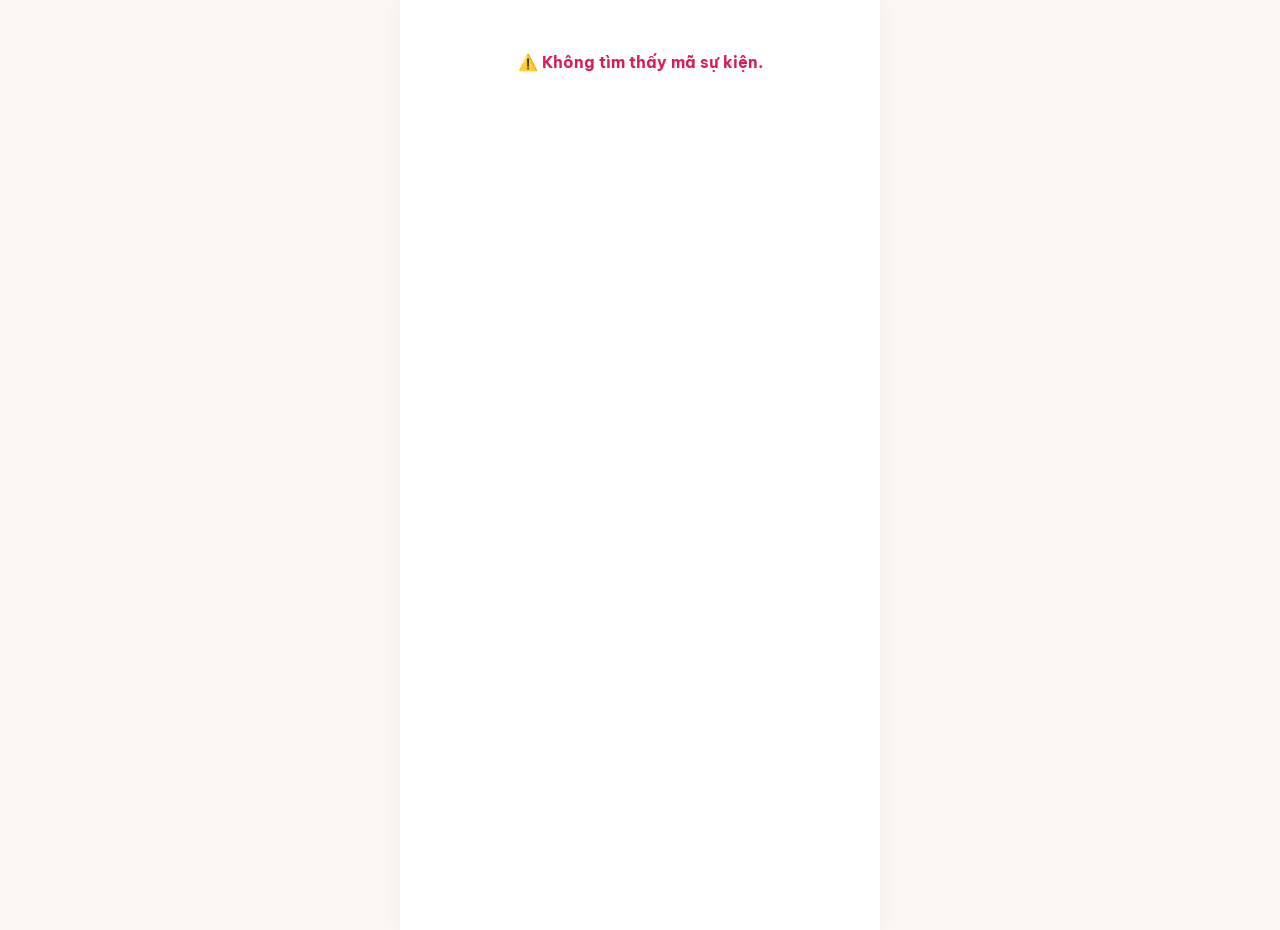
<file: public/chitiet.html>
<!DOCTYPE html>
<html lang="vi">
<head>
    <meta charset="UTF-8">
    <meta name="viewport" content="width=device-width, initial-scale=1.0">
    <title>Thông Tin Chi Tiết Sự Kiện</title>

    <link rel="icon" type="image/png" href="https://raw.githubusercontent.com/TuanLamVi/invite/main/favicon.png">
    <link rel="shortcut icon" type="image/png" href="https://raw.githubusercontent.com/TuanLamVi/invite/main/favicon.png">
    <meta property="og:image" content="https://raw.githubusercontent.com/TuanLamVi/sendinvite/main/logo.jpg">
    <meta property="og:type" content="website">
    <script src="https://sdk.minepi.com/pi-sdk.js"></script>

    <link href="https://fonts.googleapis.com/css2?family=Be+Vietnam+Pro:wght@400;500;600;700&display=swap" rel="stylesheet">
    <style>
        :root { --main-color: #d81b60; --bg-color: #fdf5f6; --text-main: #333; --border: #f8c4d0; }
        body { font-family: 'Be Vietnam Pro', sans-serif; margin: 0; padding: 0; background-color: var(--bg-color); color: var(--text-main); line-height: 1.6; display: flex; justify-content: center; }
        .container { width: 100%; max-width: 480px; background: white; min-height: 100vh; box-shadow: 0 0 20px rgba(0,0,0,0.05); padding-bottom: 30px; }
        
        .header { background: linear-gradient(135deg, #ff9a9e, #fbc2eb); padding: 40px 20px; text-align: center; border-bottom-left-radius: 30px; border-bottom-right-radius: 30px; color: white; margin-bottom: 25px; }
        .header h1 { margin: 0; font-size: 24px; font-weight: 700; text-shadow: 1px 1px 3px rgba(0,0,0,0.2); }
        .header p { margin: 10px 0 0 0; font-size: 15px; opacity: 0.9; }

        /* THIẾT KẾ ĐỒNG HỒ ĐẾM NGƯỢC */
        .countdown-box { display: flex; justify-content: center; gap: 10px; margin: 0 20px 20px 20px; }
        .cd-item { background: #fff0f5; border: 1px solid #fbc2eb; border-radius: 12px; padding: 12px 5px; width: 65px; text-align: center; box-shadow: 0 4px 10px rgba(233, 30, 99, 0.1); }
        .cd-num { font-size: 24px; font-weight: bold; color: #e91e63; display: block; line-height: 1; margin-bottom: 4px; }
        .cd-label { font-size: 11px; color: #666; text-transform: uppercase; font-weight: bold; }
        .cd-finish { text-align: center; font-size: 18px; font-weight: bold; color: #e91e63; margin: 0 20px 20px 20px; padding: 15px; background: #fff0f5; border-radius: 12px; border: 1px dashed #fbc2eb; }

        .content-box { margin: 0 20px 20px 20px; padding: 20px; border: 1px solid var(--border); border-radius: 16px; background: #fff0f5; }
        .info-row { display: flex; align-items: flex-start; margin-bottom: 15px; }
        .info-row:last-child { margin-bottom: 0; }
        .icon { font-size: 20px; margin-right: 12px; min-width: 25px; text-align: center; display: inline-block; }
        .detail strong { display: block; color: var(--main-color); font-size: 13px; text-transform: uppercase; letter-spacing: 0.5px; margin-bottom: 2px; }
        .detail span { font-size: 16px; font-weight: 500; }

        .action-group { padding: 0 20px; display: grid; gap: 12px; }
        .btn { display: flex; align-items: center; justify-content: center; width: 100%; padding: 14px; border-radius: 12px; text-decoration: none; font-weight: 700; font-size: 15px; transition: 0.2s; box-sizing: border-box; text-align: center; border: none; cursor: pointer; }
        .btn-map { background: #4CAF50; color: white; box-shadow: 0 4px 10px rgba(76, 175, 80, 0.3); }
        .btn-call { background: #2196F3; color: white; box-shadow: 0 4px 10px rgba(33, 150, 243, 0.3); }
        .btn-calendar { background: white; color: var(--main-color); border: 2px solid var(--main-color); }
        .btn:active { transform: scale(0.98); }
        .note-section { margin: 25px 20px; text-align: center; font-size: 14px; color: #666; font-style: italic; }

        #loader { text-align: center; padding: 50px 20px; color: var(--main-color); font-weight: bold; }
        #appContent { display: none; }
    </style>
</head>
<body>
    <div class="container">
        <div id="loader">Đang tải thông tin sự kiện... ⏳</div>

        <div id="appContent">
            <div class="header">
                <h1 id="eventTitle">Lễ Thành Hôn</h1>
                <p id="eventNames">Cô Dâu & Chú Rể</p>
            </div>

            <!-- ĐỒNG HỒ ĐẾM NGƯỢC -->
            <div id="countdownContainer"></div>

            <div class="content-box">
                <div class="info-row">
                    <div class="icon">⏰</div>
                    <div class="detail">
                        <strong>Thời gian</strong>
                        <span id="eventTime">Đang cập nhật...</span>
                    </div>
                </div>
                
                <div class="info-row">
                    <div class="icon">📍</div>
                    <div class="detail">
                        <strong>Địa điểm tổ chức</strong>
                        <span id="eventLocation">Đang cập nhật...</span>
                        <div style="font-size: 14px; color: #666; margin-top: 3px;" id="eventAddress"></div>
                    </div>
                </div>
            </div>

            <div class="action-group">
                <a href="#" id="mapLink" target="_blank" class="btn btn-map">🗺️ CHỈ ĐƯỜNG BẰNG BẢN ĐỒ</a>
                <a href="#" id="callLink" class="btn btn-call">📞 GỌI HOTLINE HỖ TRỢ ĐƯỜNG ĐI</a>
                <button onclick="downloadICS()" class="btn btn-calendar">📅 LƯU SỰ KIỆN VÀO LỊCH ĐIỆN THOẠI</button>
            </div>

            <div class="note-section">Sự hiện diện của quý khách là niềm vinh hạnh lớn nhất cho gia đình chúng tôi! ❤️</div>
        </div>
    </div>

    <script>
        const API_URL = "https://script.google.com/macros/s/AKfycbxJWMMOscQWsCGwxdQxcrqmnmJ5wGsYle8ZFt1O6F4bEIr57h188KOi23BdkaTc9hkT/exec"; 

        window.onload = function() {
            const urlParams = new URLSearchParams(window.location.search);
            const templateId = urlParams.get('id');

            if (!templateId) {
                document.getElementById('loader').innerText = "⚠️ Không tìm thấy mã sự kiện.";
                return;
            }

            fetch(API_URL + "?action=read&id=" + templateId)
                .then(res => res.json())
                .then(data => {
                    if (data.error || !data.eventDetails || data.eventDetails === "{}") {
                        document.getElementById('loader').innerText = "⚠️ Sự kiện này chưa được chủ tiệc cập nhật chi tiết!";
                        return;
                    }

                    const ev = JSON.parse(data.eventDetails);
                    document.getElementById('eventTitle').innerText = ev.title || "Sự Kiện";
                    document.getElementById('eventNames').innerText = ev.names || "Chưa cập nhật tên";
                    document.getElementById('eventTime').innerText = ev.time || "Chưa cập nhật giờ";
                    document.getElementById('eventLocation').innerText = ev.location || "Chưa cập nhật địa điểm";
                    document.getElementById('eventAddress').innerText = ev.address || "";
                    
                    if (ev.mapLink) document.getElementById('mapLink').href = ev.mapLink;
                    if (ev.phone) document.getElementById('callLink').href = "tel:" + ev.phone;

                    // KÍCH HOẠT ĐẾM NGƯỢC NẾU CÓ CÀI ĐẶT
                    if (ev.countdown) {
                        startCountdown(ev.countdown);
                    }

                    document.getElementById('loader').style.display = 'none';
                    document.getElementById('appContent').style.display = 'block';
                })
                .catch(err => { document.getElementById('loader').innerText = "⚠️ Mất kết nối máy chủ."; });
        };

        function startCountdown(targetDateStr) {
            const container = document.getElementById('countdownContainer');
            const targetDate = new Date(targetDateStr).getTime();
            
            // Render HTML rỗng trước
            container.innerHTML = `
                <div class="countdown-box" id="cBox">
                    <div class="cd-item"><span class="cd-num" id="cdDays">00</span><span class="cd-label">Ngày</span></div>
                    <div class="cd-item"><span class="cd-num" id="cdHours">00</span><span class="cd-label">Giờ</span></div>
                    <div class="cd-item"><span class="cd-num" id="cdMins">00</span><span class="cd-label">Phút</span></div>
                    <div class="cd-item"><span class="cd-num" id="cdSecs">00</span><span class="cd-label">Giây</span></div>
                </div>
            `;

            const timer = setInterval(() => {
                const now = new Date().getTime();
                const distance = targetDate - now;

                if (distance < 0) {
                    clearInterval(timer);
                    container.innerHTML = '<div class="cd-finish">Sự kiện đang diễn ra! 🎉</div>';
                    return;
                }

                const days = Math.floor(distance / (1000 * 60 * 60 * 24));
                const hours = Math.floor((distance % (1000 * 60 * 60 * 24)) / (1000 * 60 * 60));
                const minutes = Math.floor((distance % (1000 * 60 * 60)) / (1000 * 60));
                const seconds = Math.floor((distance % (1000 * 60)) / 1000);

                document.getElementById('cdDays').innerText = days.toString().padStart(2, '0');
                document.getElementById('cdHours').innerText = hours.toString().padStart(2, '0');
                document.getElementById('cdMins').innerText = minutes.toString().padStart(2, '0');
                document.getElementById('cdSecs').innerText = seconds.toString().padStart(2, '0');
            }, 1000);
        }

        function downloadICS() {
            const title = document.getElementById('eventTitle').innerText + " " + document.getElementById('eventNames').innerText;
            const location = document.getElementById('eventLocation').innerText;
            
            const icsData = `BEGIN:VCALENDAR\nVERSION:2.0\nBEGIN:VEVENT\nSUMMARY:${title}\nDTSTART:20260502T100000\nDTEND:20260502T140000\nLOCATION:${location}\nDESCRIPTION:Rất hân hạnh được đón tiếp bạn!\nBEGIN:VALARM\nTRIGGER:-PT2H\nACTION:DISPLAY\nDESCRIPTION:Nhắc nhở sự kiện!\nEND:VALARM\nEND:VEVENT\nEND:VCALENDAR`;

            const blob = new Blob([icsData], { type: 'text/calendar;charset=utf-8' });
            const link = document.createElement('a');
            link.href = window.URL.createObjectURL(blob);
            link.download = 'Lich_Trinh_Su_Kien.ics';
            document.body.appendChild(link); link.click(); document.body.removeChild(link);
        }
    </script>
</body>
</html>
</file>
